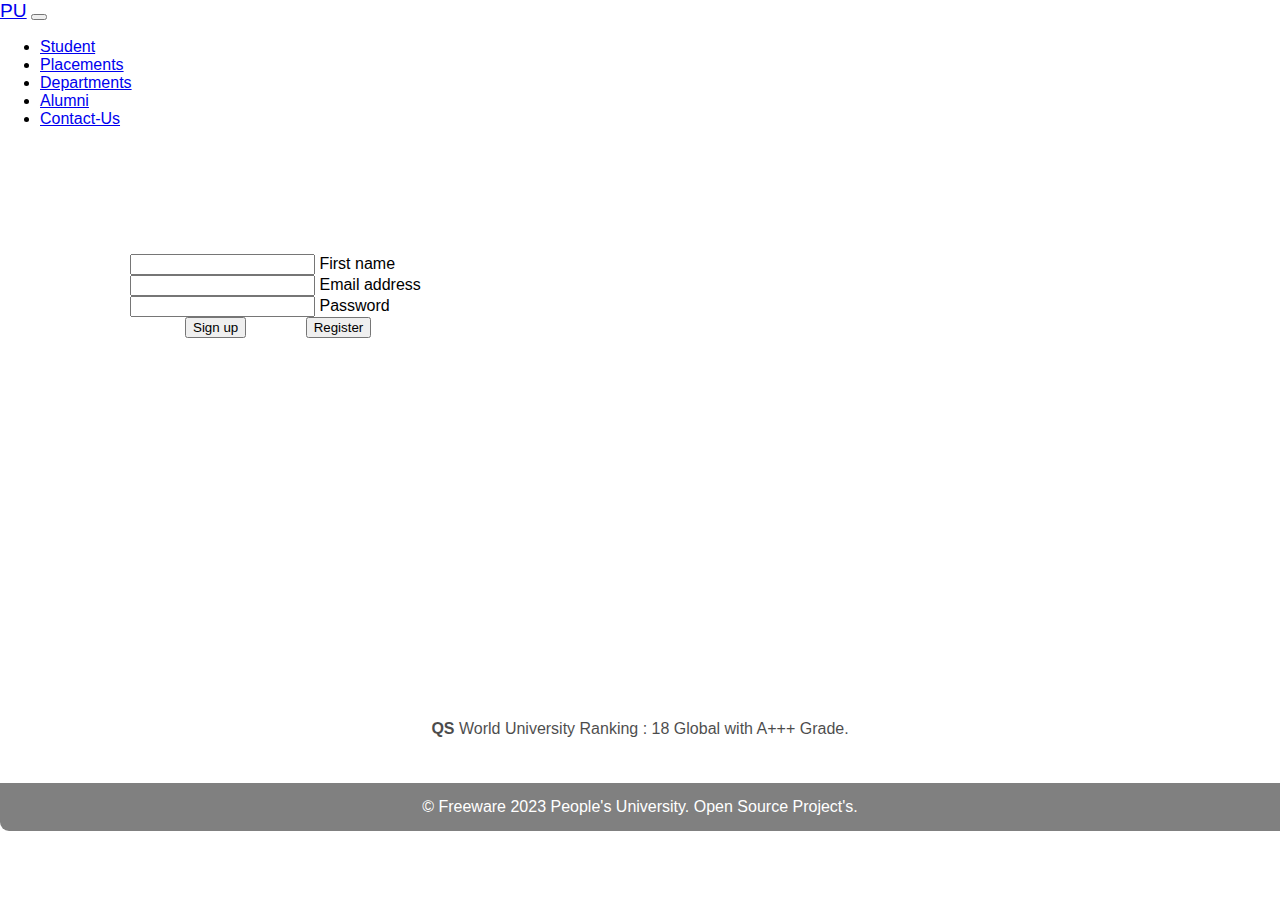
<file: index.html>
<!DOCTYPE html>
<html lang="en">
<head>
    <meta charset="UTF-8">
    <meta name="viewport" content="width=device-width, initial-scale=1.0">
    <title>Home-page</title>
    <link href="https://cdn.jsdelivr.net/npm/bootstrap@5.3.1/dist/css/bootstrap.min.css" rel="stylesheet" integrity="sha384-4bw+/aepP/YC94hEpVNVgiZdgIC5+VKNBQNGCHeKRQN+PtmoHDEXuppvnDJzQIu9" crossorigin="anonymous">
    <script src="https://cdn.jsdelivr.net/npm/bootstrap@5.3.1/dist/js/bootstrap.bundle.min.js" integrity="sha384-HwwvtgBNo3bZJJLYd8oVXjrBZt8cqVSpeBNS5n7C8IVInixGAoxmnlMuBnhbgrkm" crossorigin="anonymous"></script>
    <link rel="stylesheet" href="/index.css">
    <style>
        img{
            width : 400px;
            height : 120px;
            border-radius: 10px;
            border : 0.2px solid gray;
        }
        .image-1{
                width : 300px;
                height : 200px;
                border-radius : 10px;
                margin: 3px 20px 2px 20px;
        }

        .ranking-class{
          background-color: red;
        }
    </style>
</head>
<body>
    <nav class="navbar navbar-expand-lg bg-body-tertiary">
        <div class="container-fluid">
          <a class="navbar-brand" href="/index.html">PU</a>
          <button class="navbar-toggler" type="button" data-bs-toggle="collapse" data-bs-target="#navbarNav" aria-controls="navbarNav" aria-expanded="false" aria-label="Toggle navigation">
            <span class="navbar-toggler-icon"></span>
          </button>
          <div class="collapse navbar-collapse" id="navbarNav">
            <ul class="navbar-nav">
              <li class="nav-item">
                <a class="nav-link " href="/student.html">Student</a>
              </li>
              <li class="nav-item">
                <a class="nav-link " href="/placement.html">Placements</a>
              </li>
              <li class="nav-item">
                <a class="nav-link " href="/department.html">Departments</a>
              </li>
              <li class="nav-item">
                <a class="nav-link " href="/alumni.html">Alumni</a>
              </li>
              <li class="nav-item">
                <a class="nav-link" href="/contact.html">Contact-Us</a>
              </li>
            </ul>
          </div>
        </div>
      </nav>

    
      <div class="main-page">
        <span class="card-body" style="display: flex; width: 500px;height: 400px;">
            <span class="card br-glass" style="display: flex; width: 500px;height: 350px;margin-top:80px;padding:30px;margin-left:100px;border-radius:10px">
              <form>
                <!-- 2 column grid layout with text inputs for the first and last names -->
                <div class="row">
                  <div class="mb-4">
                    <div class="form-outline">
                      <input type="text" id="form3Example1" required class="form-control" />
                      <label class="form-label" for="form3Example1">First name</label>
                    </div>
                  </div>
                  
                </div>
  
                <!-- Email input -->
                <div class="form-outline mb-4">
                  <input type="email" id="form3Example3" required class="form-control" />
                  <label class="form-label" for="form3Example3">Email address</label>
                </div>
  
                <!-- Password input -->
                <div class="form-outline mb-4">
                  <input type="password" id="form3Example4" required class="form-control" />
                  <label class="form-label" for="form3Example4">Password</label>
                </div>
  
                <!-- Submit button -->
                <button type="submit" onclick="loginsuccessful" class="btn btn-primary btn-block mb-4">
                  Sign up
                </button>
                <button type="submit" class="btn btn-secondary btn-block mb-4">
                    Register
                  </button>
              </form>
            </span>
            </span>
            <br>
            <br>
            <div class="gapper" style="height:43px"></div>
            <div class="container" style="margin-top:50px;margin-bottom:2px;opacity:0.7;border-radius : 10px;padding: 10px;">
                <br>
                <p class="card" style="text-align:center;font-family: Cursive,'Gill Sans', 'Gill Sans MT', Calibri, 'Trebuchet MS', sans-serif;padding: 3px;"><b>QS</b> World University Ranking : 18 Global with A+++ Grade.</p>     
              </div> 
            </div>
</body>
<footer>
  <p style="background-color: gray;color:white;text-align:center;padding:15px;border-bottom-left-radius: 9px;border-bottom-left-radius: 9px;margin-bottom:-15px"> © Freeware 2023 People's University. Open Source Project's.</p>
</footer>
</html>
</file>
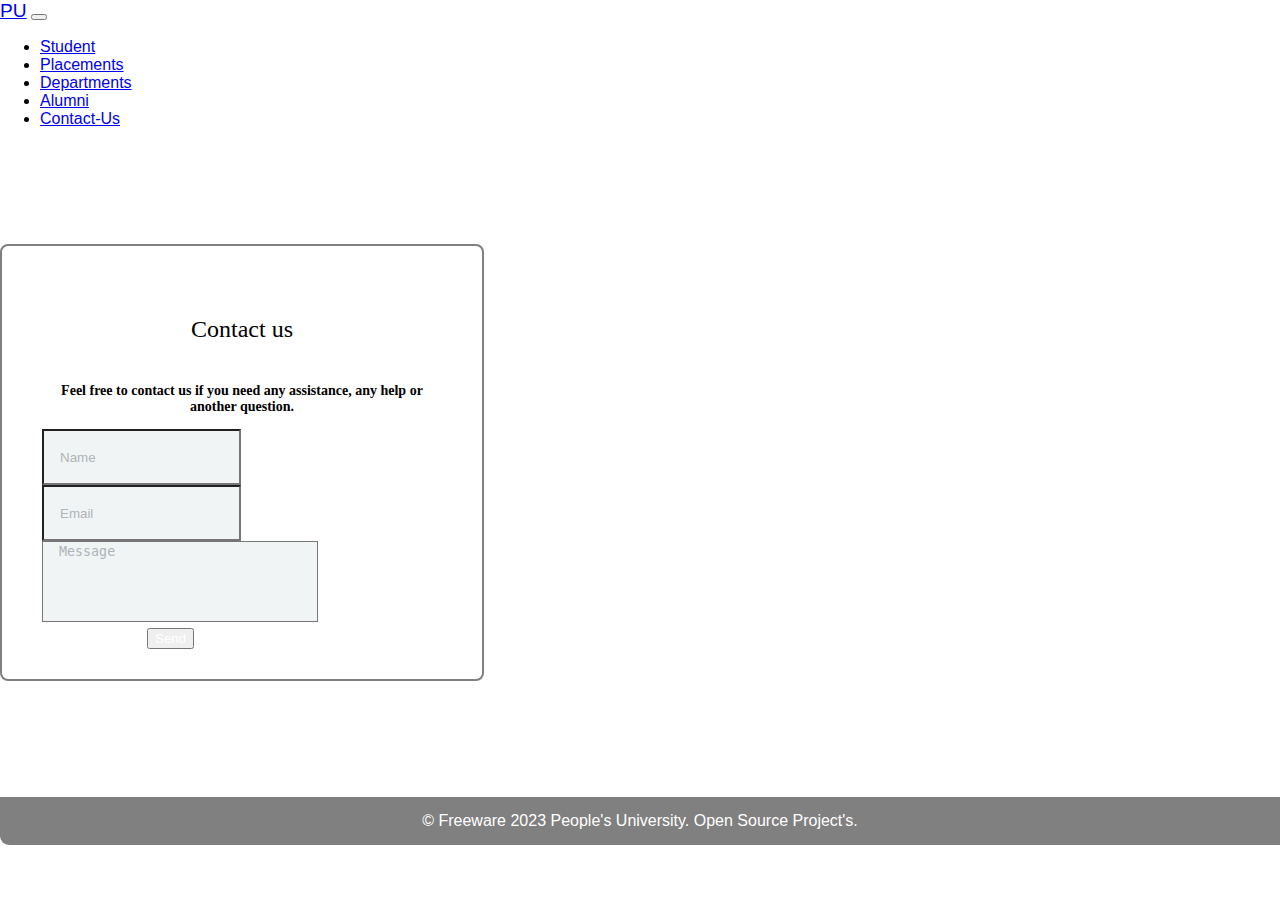
<file: contact.html>
<!DOCTYPE html>
<html lang="en">
<head>
    <meta charset="UTF-8">
    <meta name="viewport" content="width=device-width, initial-scale=1.0">
    <title>Contact-Page</title>
    <link href="https://cdn.jsdelivr.net/npm/bootstrap@5.3.1/dist/css/bootstrap.min.css" rel="stylesheet" integrity="sha384-4bw+/aepP/YC94hEpVNVgiZdgIC5+VKNBQNGCHeKRQN+PtmoHDEXuppvnDJzQIu9" crossorigin="anonymous">
    <script src="https://cdn.jsdelivr.net/npm/bootstrap@5.3.1/dist/js/bootstrap.bundle.min.js" integrity="sha384-HwwvtgBNo3bZJJLYd8oVXjrBZt8cqVSpeBNS5n7C8IVInixGAoxmnlMuBnhbgrkm" crossorigin="anonymous"></script>
    <link rel="stylesheet" href="/index.css">
</head>
<body>
    <nav class="navbar navbar-expand-lg bg-body-tertiary">
        <div class="container-fluid">
          <a class="navbar-brand" href="/index.html">PU</a>
          <button class="navbar-toggler" type="button" data-bs-toggle="collapse" data-bs-target="#navbarNav" aria-controls="navbarNav" aria-expanded="false" aria-label="Toggle navigation">
            <span class="navbar-toggler-icon"></span>
          </button>
          <div class="collapse navbar-collapse" id="navbarNav">
            <ul class="navbar-nav">
              <li class="nav-item">
                <a class="nav-link " href="/student.html">Student</a>
              </li>
              <li class="nav-item">
                <a class="nav-link " href="/placement.html">Placements</a>
              </li>
              <li class="nav-item">
                <a class="nav-link " href="/department.html">Departments</a>
              </li>
              <li class="nav-item">
                <a class="nav-link " href="/alumni.html">Alumni</a>
              </li>
              <li class="nav-item">
                <a class="nav-link" href="/contact.html">Contact-Us</a>
              </li>
            </ul>
          </div>
        </div>
      </nav>
    <div>
        <div class="contact-form-wrapper d-flex justify-content-center" >
          <form action="#" class="contact-form" style="border: 2px solid gray;border-radius:8px">
            <h5 class="title">Contact us</h5>
            <p class="description" style="font-weight: bold;color: black;">Feel free to contact us if you need any assistance, any help or another question.
            </p>
            <div>
              <input type="text" class="form-control rounded border-white mb-3 form-input" id="name" placeholder="Name" required>
            </div>
            <div>
              <input type="email" class="form-control rounded border-white mb-3 form-input" placeholder="Email" required>
            </div>
            <div>
              <textarea id="message" class="form-control rounded border-white mb-3 form-text-area" rows="5" cols="30" placeholder="Message" required></textarea>
            </div>
            <div style="margin-left:50px">
              <button  class="btn btn-primary" type="submit" ><a href="mailto:9948538737s@gmail.com" style="color:white;text-decoration: none;" >  Send  </a></button>
            </div>
          </form>
        </div>
      </div>
</body>
<footer>
  <p style="background-color: gray;color:white;text-align:center;padding:15px;border-bottom-left-radius: 9px;border-bottom-left-radius: 9px;margin-bottom:-15px"> © Freeware 2023 People's University. Open Source Project's.</p>
</footer>
</html>
</file>
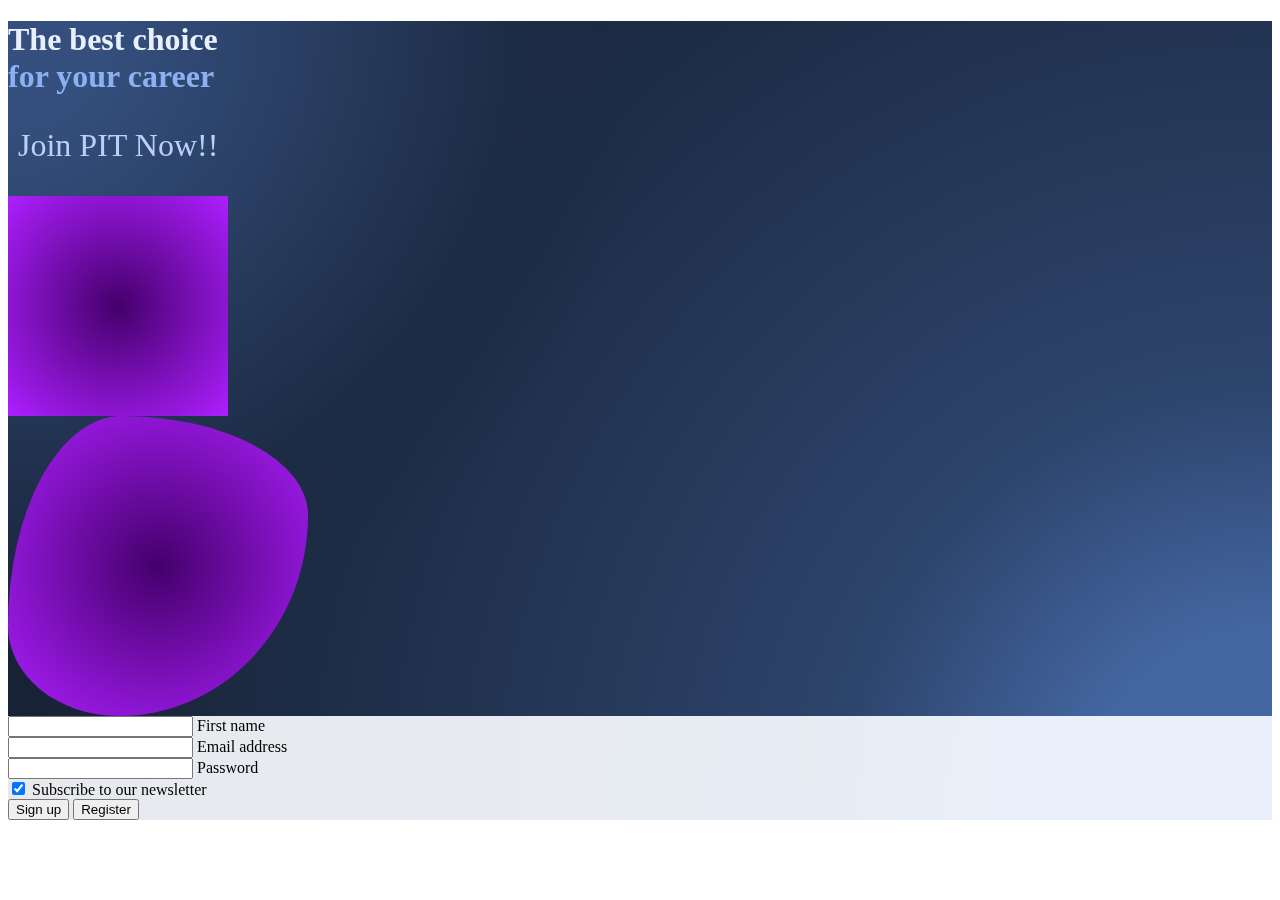
<file: login.html>
<!DOCTYPE html>
<html lang="en">
<head>
    <meta charset="UTF-8">
    <meta name="viewport" content="width=device-width, initial-scale=1.0">
    <title>Login-Form</title>
</head>
<body>
    <section class="background-radial-gradient overflow-hidden">
        <style>
          .background-radial-gradient {
            background-color: hsl(218, 41%, 15%);
            background-image: radial-gradient(650px circle at 0% 0%,
                hsl(218, 41%, 35%) 15%,
                hsl(218, 41%, 30%) 35%,
                hsl(218, 41%, 20%) 75%,
                hsl(218, 41%, 19%) 80%,
                transparent 100%),
              radial-gradient(1250px circle at 100% 100%,
                hsl(218, 41%, 45%) 15%,
                hsl(218, 41%, 30%) 35%,
                hsl(218, 41%, 20%) 75%,
                hsl(218, 41%, 19%) 80%,
                transparent 100%);
          }
      
          #radius-shape-1 {
            height: 220px;
            width: 220px;
            top: -60px;
            left: -130px;
            background: radial-gradient(#44006b, #ad1fff);
            overflow: hidden;
          }
      
          #radius-shape-2 {
            border-radius: 38% 62% 63% 37% / 70% 33% 67% 30%;
            bottom: -60px;
            right: -110px;
            width: 300px;
            height: 300px;
            background: radial-gradient(#44006b, #ad1fff);
            overflow: hidden;
          }
      
          .bg-glass {
            background-color: hsla(0, 0%, 100%, 0.9) !important;
            backdrop-filter: saturate(200%) blur(25px);
          }
        </style>
      
        <div class="container px-4 py-5 px-md-5 text-center text-lg-start my-5">
          <div class="row gx-lg-5 align-items-center mb-5">
            <div class="col-lg-6 mb-5 mb-lg-0" style="z-index: 10">
              <h1 class="my-5 display-5 fw-bold ls-tight" style="color: hsl(218, 81%, 95%)">
                The best choice <br />
                <span style="color: hsl(218, 81%, 75%)">for your career</span>
              </h1>
              <p class="mb-4 opacity-70" style="color: hsl(218, 81%, 85%);font-size: xx-large;margin-left:10px;">
                Join PIT Now!!
              </p>
            </div>
      
            <div class="col-lg-6 mb-5 mb-lg-0 position-relative">
              <div id="radius-shape-1" class="position-absolute rounded-circle shadow-5-strong"></div>
              <div id="radius-shape-2" class="position-absolute shadow-5-strong"></div>
      
              <div class="card bg-glass">
                <div class="card-body px-4 py-5 px-md-5">
                  <form>
                    <!-- 2 column grid layout with text inputs for the first and last names -->
                    <div class="row">
                      <div class="mb-4">
                        <div class="form-outline">
                          <input type="text" id="form3Example1" required class="form-control" />
                          <label class="form-label" for="form3Example1">First name</label>
                        </div>
                      </div>
                      
                    </div>
      
                    <!-- Email input -->
                    <div class="form-outline mb-4">
                      <input type="email" id="form3Example3" required class="form-control" />
                      <label class="form-label" for="form3Example3">Email address</label>
                    </div>
      
                    <!-- Password input -->
                    <div class="form-outline mb-4">
                      <input type="password" id="form3Example4" required class="form-control" />
                      <label class="form-label" for="form3Example4">Password</label>
                    </div>
      
                    <!-- Checkbox -->
                    <div class="form-check d-flex justify-content-center mb-4">
                      <input class="form-check-input me-2" type="checkbox" value="" id="form2Example33" checked />
                      <label class="form-check-label" for="form2Example33">
                        Subscribe to our newsletter
                      </label>
                    </div>
      
                    <!-- Submit button -->
                    <button type="submit" onclick="loginsuccessful" class="btn btn-primary btn-block mb-4">
                      Sign up
                    </button>
                    <button type="submit" class="btn btn-secondary btn-block mb-4">
                        Register
                      </button>
                    <!-- Register buttons -->
                  </form>
                </div>
              </div>
            </div>
          </div>
        </div>
      </section>
</body>
</html>
</file>
<file: index.css>
body{
    font-family: Verdana, Geneva, Tahoma, sans-serif
}

.navbar-brand{
    font-size: larger;
}

.main-page{
    background-image: url("https://img.freepik.com/premium-photo/beautiful-architecture-king-s-college-chapel-cambridge-uk_1339-135072.jpg");
    background-size:cover ;
    background-clip: initial;
}

.bg-glass{
    background-color: hsla(0, 0%, 100%, 0.9) !important;
    backdrop-filter: saturate(200%) blur(25px);
    /* margin: 50px; */
    padding: 10px;
    display: flex;
    margin-left: 100px;
    margin-bottom: 500px;
  }

.btn{
    margin-left:55px;
}


body {
  padding: 0;
  margin: 0;
  font-family: 'Lato', sans-serif;
  color: #000;
}

.student-profile .card {
  border-radius: 10px;
}

.student-profile .card .card-header .profile_img {
  width: 150px;
  height: 150px;
  object-fit: cover;
  /* margin: 4px auto; */
  border: 10px solid #ccc;
  border-radius: 50%;
}

.student-profile .card h3 {
  font-size: 20px;
  font-weight: 700;
}

.student-profile .card p {
  font-size: 16px;
  color: #000;
}

.student-profile .table th,
.student-profile .table td {
  font-size: 14px;
  padding: 5px 10px;
  color: #000;
}

.contact-form-wrapper {
    padding: 100px 0;
    font-family: 'Comic Neue', cursive;
    font-weight: bolder;
    color: #000;
    font-size: large;

  }
  
  .contact-form {
    padding: 30px 40px;
    background-color: #ffffff;
    border-radius: 12px;
    max-width: 400px;
  }
  
  .contact-form textarea {
    resize: none;
  }
  
  .contact-form .form-input,
  .form-text-area {
    background-color: #f0f4f5;
    height: 50px;
    padding-left: 16px;
  }
  
  .contact-form .form-text-area {
    background-color: #f0f4f5;
    height: auto;
    padding-left: 16px;
  }
  
  .contact-form .form-control::placeholder {
    color: #aeb4b9;
    font-weight: 500;
    opacity: 1;
  }
  
  .contact-form .form-control:-ms-input-placeholder {
    color: #aeb4b9;
    font-weight: 500;
  }
  
  .contact-form .form-control::-ms-input-placeholder {
    color: #aeb4b9;
    font-weight: 500;
  }
  
  .contact-form .form-control:focus {
    border-color: #f33fb0;
    box-shadow: inset 0 1px 1px rgba(0, 0, 0, 0.07), 0 0 8px #f33fb0;
  }
  
  .contact-form .title {
    text-align: center;
    font-size: 24px;
    font-weight: 500;
  }
  
  .contact-form .description {
    color: #aeb4b9;
    font-size: 14px;
    text-align: center;
  }
  
  .contact-form .submit-button-wrapper {
    text-align: center;
  }
  
  .contact-form .submit-button-wrapper input {
    border: none;
    border-radius: 4px;
    background-color: #f23292;
    color: white;
    text-transform: uppercase;
    padding: 10px 60px;
    font-weight: 500;
    letter-spacing: 2px;
  }
  
  .contact-form .submit-button-wrapper input:hover {
    background-color: #d30069;
  }

  
/* Slider */
.slick-slide {
    margin: 0px 20px;
}

.slick-slide img {
    width: 100%;
}

.slick-slider
{
    position: relative;
    display: block;
    box-sizing: border-box;
    -webkit-user-select: none;
    -moz-user-select: none;
    -ms-user-select: none;
            user-select: none;
    -webkit-touch-callout: none;
    -khtml-user-select: none;
    -ms-touch-action: pan-y;
        touch-action: pan-y;
    -webkit-tap-highlight-color: transparent;
}

.slick-list
{
    position: relative;
    display: block;
    overflow: hidden;
    margin: 0;
    padding: 0;
}
.slick-list:focus
{
    outline: none;
}
.slick-list.dragging
{
    cursor: pointer;
    cursor: hand;
}

.slick-slider .slick-track,
.slick-slider .slick-list
{
    -webkit-transform: translate3d(0, 0, 0);
       -moz-transform: translate3d(0, 0, 0);
        -ms-transform: translate3d(0, 0, 0);
         -o-transform: translate3d(0, 0, 0);
            transform: translate3d(0, 0, 0);
}

.slick-track
{
    position: relative;
    top: 0;
    left: 0;
    display: block;
}
.slick-track:before,
.slick-track:after
{
    display: table;
    content: '';
}
.slick-track:after
{
    clear: both;
}
.slick-loading .slick-track
{
    visibility: hidden;
}

.slick-slide
{
    display: none;
    float: left;
    height: 100%;
    min-height: 1px;
}
[dir='rtl'] .slick-slide
{
    float: right;
}
.slick-slide img
{
    display: block;
}
.slick-slide.slick-loading img
{
    display: none;
}
.slick-slide.dragging img
{
    pointer-events: none;
}
.slick-initialized .slick-slide
{
    display: block;
}
.slick-loading .slick-slide
{
    visibility: hidden;
}
.slick-vertical .slick-slide
{
    display: block;
    height: auto;
    border: 1px solid transparent;
}
.slick-arrow.slick-hidden {
    display: none;
}
</file>
